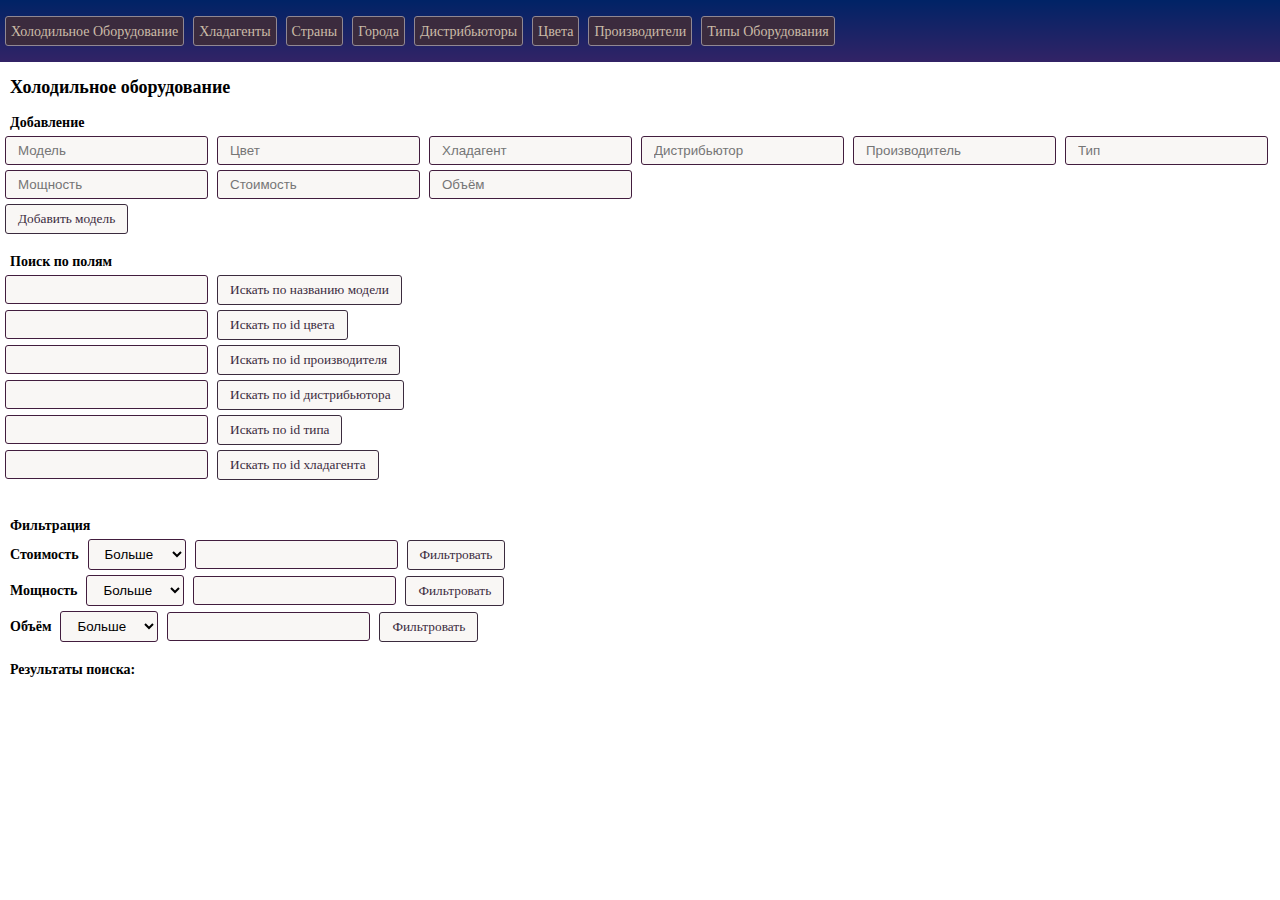
<file: demo/target/classes/static/index.html>
<!DOCTYPE html>
<html lang="ru" xml:lang="ru">
<head>
    <meta charset="UTF-8">
    <link href="StyleSheet.css" rel="stylesheet">
</head>
<body>
<meta charset="UTF-8">
<header>
    <p><a href="index.html">Холодильное оборудование</a></p>
    <p><a href="coolants.html">Хладагенты</a></p>
    <p><a href="countries.html">Страны</a></p>
    <p><a href="cities.html">Города</a></p>
    <p><a href="distr.html">Дистрибьюторы</a></p>
    <p><a href="colors.html">Цвета</a></p>
    <p><a href="mans.html">Производители</a></p>
    <p><a href="types.html">Типы оборудования</a></p>
    <br>
</header>

<h2>Холодильное оборудование</h2>


<b>Добавление</b>
<br>
<form action="#">
    <input id="name" placeholder="Модель">
    <input id="color" placeholder="Цвет">
    <input id="coolant" placeholder="Хладагент">
    <input id="distr" placeholder="Дистрибьютор">
    <input id="man" placeholder="Производитель">
    <input id="type" placeholder="Тип">
    <input id="power" placeholder="Мощность">
    <input id="cost" placeholder="Стоимость">
    <input id="volume" placeholder="Объём">
    <br>
    <button onclick="createRefEquip()">Добавить модель</button>
</form>
<br>
<b>Поиск по полям</b>
<br>

<script>

function searchAllByName() {
        var name = document.getElementById("search_field").value;
        if (name.length == 0) loadRefEquip();
        else {
        var xhttp = new XMLHttpRequest();
        xhttp.onreadystatechange = function () {
            if (this.readyState == 4 && this.status == 200) {
                var RefEquip = JSON.parse(this.responseText);
                var html = '<tr>\n' +
                    '        <th>Id</th>\n' +
                    '        <th>Модель</th>\n' +
                    '        <th>Id Цвета</th>\n' +
                    '        <th>Id Производителя</th>\n' +
                    '        <th>Id Дистрибьютора</th>\n' +
                    '        <th>Id хладагента</th>\n' +
                    '        <th>Id Типа</th>\n' +
                    '        <th>Стоимость</th>\n' +
                    '        <th>Объём</th>\n' +
                    '        <th>Мощность</th>\n' +
                    '        <th>Удаление</th>\n' +
                    '    </tr>';
                for (var i = 0; i < RefEquip.length; i++) {
                        var ref = RefEquip[i];
                        if (ref.name.toLowerCase().includes(name.toLowerCase())) {
                        console.log(ref);
                        html = html + '<tr><td>' + ref.id + '</td>\n' +
                            '        <td>' + ref.name + '</td>\n' +
                        '        <td>' + ref.idcolor + '</td>' +
                        '        <td>' + ref.idrar + '</td>' +
                        '        <td>' + ref.idcond + '</td>' +
                        '        <td>' + ref.cnumber + '</td>' +
                        '        <td>' + ref.idlang + '</td>' +
                        '        <td>' + ref.cost + '</td>' +
                        '        <td>' + ref.amount + '</td>' +
                        '        <td>' + ref.idexp + '</td>' +
                        '        <td>' + ref.idseller + '</td>' +
                        '        <td>' + ref.idillustrator + '</td>' +
                            '        <td><button onclick="deleteref(' + ref.id + ')">Удалить</button></td></tr>';
                    }
                }
                document.getElementById("RefEquipList").innerHTML = html;
            }
        };
        xhttp.open("GET", "http://localhost:5438/refEquip/findAll", true);
        xhttp.send();
        }
    }

function searchAllByIdcolor() {
        var name = document.getElementById("search_idcolor_field").value;
        if (name.length == 0) loadRefEquip();
        else {
        var xhttp = new XMLHttpRequest();
        xhttp.onreadystatechange = function () {
            if (this.readyState == 4 && this.status == 200) {
                var RefEquip = JSON.parse(this.responseText);
               var html = '<tr>\n' +
                    '        <th>Id</th>\n' +
                    '        <th>Модель</th>\n' +
                    '        <th>Id Цвета</th>\n' +
                    '        <th>Id Производителя</th>\n' +
                    '        <th>Id Дистрибьютора</th>\n' +
                    '        <th>Id хладагента</th>\n' +
                    '        <th>Id Типа</th>\n' +
                    '        <th>Стоимость</th>\n' +
                    '        <th>Объём</th>\n' +
                    '        <th>Мощность</th>\n' +
                    '        <th>Удаление</th>\n' +
                    '    </tr>';
                for (var i = 0; i < RefEquip.length; i++) {
                        var ref = RefEquip[i];
                        if (ref.idcolor.toLowerCase().includes(name.toLowerCase())) {
                        console.log(ref);
                        html = html + '<tr><td>' + ref.id + '</td>\n' +
                            '        <td>' + ref.name + '</td>\n' +
                        '        <td>' + ref.idcolor + '</td>' +
                        '        <td>' + ref.idrar + '</td>' +
                        '        <td>' + ref.idcond + '</td>' +
                        '        <td>' + ref.cnumber + '</td>' +
                        '        <td>' + ref.idlang + '</td>' +
                        '        <td>' + ref.cost + '</td>' +
                        '        <td>' + ref.amount + '</td>' +
                        '        <td>' + ref.idexp + '</td>' +
                        '        <td>' + ref.idseller + '</td>' +
                        '        <td>' + ref.idillustrator + '</td>' +
                            '        <td><button onclick="deleteref(' + ref.id + ')">Удалить</button></td></tr>';
                    }
                }
                document.getElementById("RefEquipList").innerHTML = html;
            }
        };
        xhttp.open("GET", "http://localhost:5438/refrigeration_equipment/findAll", true);
        xhttp.send();
        }
    }

function searchAllByIdrar() {
        var name = document.getElementById("search_idrar_field").value;
        if (name.length == 0) loadRefEquip();
        else {
        var xhttp = new XMLHttpRequest();
        xhttp.onreadystatechange = function () {
            if (this.readyState == 4 && this.status == 200) {
                var RefEquip = JSON.parse(this.responseText);
               var html = '<tr>\n' +
                    '        <th>Id</th>\n' +
                    '        <th>Модель</th>\n' +
                    '        <th>Id Цвета</th>\n' +
                    '        <th>Id Производителя</th>\n' +
                    '        <th>Id Дистрибьютора</th>\n' +
                    '        <th>Id хладагента</th>\n' +
                    '        <th>Id Типа</th>\n' +
                    '        <th>Стоимость</th>\n' +
                    '        <th>Объём</th>\n' +
                    '        <th>Мощность</th>\n' +
                    '        <th>Удаление</th>\n' +
                    '    </tr>';
                for (var i = 0; i < RefEquip.length; i++) {
                        var ref = RefEquip[i];
                        if (ref.idrar.toLowerCase().includes(name.toLowerCase())) {
                        console.log(ref);
                        html = html + '<tr><td>' + ref.id + '</td>\n' +
                            '        <td>' + ref.name + '</td>\n' +
                        '        <td>' + ref.idcolor + '</td>' +
                        '        <td>' + ref.idrar + '</td>' +
                        '        <td>' + ref.idcond + '</td>' +
                        '        <td>' + ref.cnumber + '</td>' +
                        '        <td>' + ref.idlang + '</td>' +
                        '        <td>' + ref.cost + '</td>' +
                        '        <td>' + ref.amount + '</td>' +
                        '        <td>' + ref.idexp + '</td>' +
                        '        <td>' + ref.idseller + '</td>' +
                        '        <td>' + ref.idillustrator + '</td>' +
                            '        <td><button onclick="deleteref(' + ref.id + ')">Удалить</button></td></tr>';
                    }
                }
                document.getElementById("RefEquipList").innerHTML = html;
            }
        };
        xhttp.open("GET", "http://localhost:5438/refrigeration_equipment/findAll", true);
        xhttp.send();
        }
    }

function searchAllByIdexp() {
        var name = document.getElementById("search_idexp_field").value;
        if (name.length == 0) loadRefEquip();
        else {
        var xhttp = new XMLHttpRequest();
        xhttp.onreadystatechange = function () {
            if (this.readyState == 4 && this.status == 200) {
                var RefEquip = JSON.parse(this.responseText);
                var html = '<tr>\n' +
                    '        <th>Id</th>\n' +
                    '        <th>Модель</th>\n' +
                    '        <th>Id Цвета</th>\n' +
                    '        <th>Id Производителя</th>\n' +
                    '        <th>Id Дистрибьютора</th>\n' +
                    '        <th>Id хладагента</th>\n' +
                    '        <th>Id Типа</th>\n' +
                    '        <th>Стоимость</th>\n' +
                    '        <th>Объём</th>\n' +
                    '        <th>Мощность</th>\n' +
                    '        <th>Удаление</th>\n' +
                    '    </tr>';
                for (var i = 0; i < RefEquip.length; i++) {
                        var ref = RefEquip[i];
                        if (ref.idexp==name) {
                        console.log(ref);
                        html = html + '<tr><td>' + ref.id + '</td>\n' +
                            '        <td>' + ref.name + '</td>\n' +
                        '        <td>' + ref.idcolor + '</td>' +
                        '        <td>' + ref.idrar + '</td>' +
                        '        <td>' + ref.idcond + '</td>' +
                        '        <td>' + ref.cnumber + '</td>' +
                        '        <td>' + ref.idlang + '</td>' +
                        '        <td>' + ref.cost + '</td>' +
                        '        <td>' + ref.amount + '</td>' +
                        '        <td>' + ref.idexp + '</td>' +
                        '        <td>' + ref.idseller + '</td>' +
                        '        <td>' + ref.idillustrator + '</td>' +
                            '        <td><button onclick="deleteref(' + ref.id + ')">Удалить</button></td></tr>';
                    }
                }
                document.getElementById("RefEquipList").innerHTML = html;
            }
        };
        xhttp.open("GET", "http://localhost:5438/refrigeration_equipment/findAll", true);
        xhttp.send();
        }
    }

function searchAllByIdcond() {
        var name = document.getElementById("search_idcond_field").value;
        if (name.length == 0) loadRefEquip();
        else {
        var xhttp = new XMLHttpRequest();
        xhttp.onreadystatechange = function () {
            if (this.readyState == 4 && this.status == 200) {
                var RefEquip = JSON.parse(this.responseText);
               var html = '<tr>\n' +
                    '        <th>Id</th>\n' +
                    '        <th>Модель</th>\n' +
                    '        <th>Id Цвета</th>\n' +
                    '        <th>Id Производителя</th>\n' +
                    '        <th>Id Дистрибьютора</th>\n' +
                    '        <th>Id хладагента</th>\n' +
                    '        <th>Id Типа</th>\n' +
                    '        <th>Стоимость</th>\n' +
                    '        <th>Объём</th>\n' +
                    '        <th>Мощность</th>\n' +
                    '        <th>Удаление</th>\n' +
                    '    </tr>';
                for (var i = 0; i < RefEquip.length; i++) {
                        var ref = RefEquip[i];
                        if (ref.idcond.toLowerCase().includes(name.toLowerCase())) {
                        console.log(ref);
                        html = html + '<tr><td>' + ref.id + '</td>\n' +
                            '        <td>' + ref.name + '</td>\n' +
                        '        <td>' + ref.idcolor + '</td>' +
                        '        <td>' + ref.idrar + '</td>' +
                        '        <td>' + ref.idcond + '</td>' +
                        '        <td>' + ref.cnumber + '</td>' +
                        '        <td>' + ref.idlang + '</td>' +
                        '        <td>' + ref.cost + '</td>' +
                        '        <td>' + ref.amount + '</td>' +
                        '        <td>' + ref.idexp + '</td>' +
                        '        <td>' + ref.idseller + '</td>' +
                        '        <td>' + ref.idillustrator + '</td>' +
                            '        <td><button onclick="deleteref(' + ref.id + ')">Удалить</button></td></tr>';
                    }
                }
                document.getElementById("RefEquipList").innerHTML = html;
            }
        };
        xhttp.open("GET", "http://localhost:5438/refrigeration_equipment/findAll", true);
        xhttp.send();
        }
    }

function searchAllByIdillustrator() {
        var name = document.getElementById("search_idillustrator_field").value;
        if (name.length == 0) loadRefEquip();
        else {
        var xhttp = new XMLHttpRequest();
        xhttp.onreadystatechange = function () {
            if (this.readyState == 4 && this.status == 200) {
                var RefEquip = JSON.parse(this.responseText);
                var html = '<tr>\n' +
                    '        <th>Id</th>\n' +
                    '        <th>Модель</th>\n' +
                    '        <th>Id Цвета</th>\n' +
                    '        <th>Id Производителя</th>\n' +
                    '        <th>Id Дистрибьютора</th>\n' +
                    '        <th>Id хладагента</th>\n' +
                    '        <th>Id Типа</th>\n' +
                    '        <th>Стоимость</th>\n' +
                    '        <th>Объём</th>\n' +
                    '        <th>Мощность</th>\n' +
                    '        <th>Удаление</th>\n' +
                    '    </tr>';
                for (var i = 0; i < RefEquip.length; i++) {
                        var ref = RefEquip[i];
                        if (ref.idillustrator==name) {
                        console.log(ref);
                        html = html + '<tr><td>' + ref.id + '</td>\n' +
                            '        <td>' + ref.name + '</td>\n' +
                        '        <td>' + ref.idcolor + '</td>' +
                        '        <td>' + ref.idrar + '</td>' +
                        '        <td>' + ref.idcond + '</td>' +
                        '        <td>' + ref.cnumber + '</td>' +
                        '        <td>' + ref.idlang + '</td>' +
                        '        <td>' + ref.cost + '</td>' +
                        '        <td>' + ref.amount + '</td>' +
                        '        <td>' + ref.idexp + '</td>' +
                        '        <td>' + ref.idseller + '</td>' +
                        '        <td>' + ref.idillustrator + '</td>' +
                            '        <td><button onclick="deleteref(' + ref.id + ')">Удалить</button></td></tr>';
                    }
                }
                document.getElementById("RefEquipList").innerHTML = html;
            }
        };
        xhttp.open("GET", "http://localhost:5438/refrigeration_equipment/findAll", true);
        xhttp.send();
        }
    }

function searchAllByIdlang() {
        var name = document.getElementById("search_idlang_field").value;
        if (name.length == 0) loadRefEquip();
        else {
        var xhttp = new XMLHttpRequest();
        xhttp.onreadystatechange = function () {
            if (this.readyState == 4 && this.status == 200) {
                var RefEquip = JSON.parse(this.responseText);
               var html = '<tr>\n' +
                    '        <th>Id</th>\n' +
                    '        <th>Модель</th>\n' +
                    '        <th>Id Цвета</th>\n' +
                    '        <th>Id Производителя</th>\n' +
                    '        <th>Id Дистрибьютора</th>\n' +
                    '        <th>Id хладагента</th>\n' +
                    '        <th>Id Типа</th>\n' +
                    '        <th>Стоимость</th>\n' +
                    '        <th>Объём</th>\n' +
                    '        <th>Мощность</th>\n' +
                    '        <th>Удаление</th>\n' +
                    '    </tr>';
                for (var i = 0; i < RefEquip.length; i++) {
                        var ref = RefEquip[i];
                        if (ref.idlang==name) {
                        console.log(ref);
                        html = html + '<tr><td>' + ref.id + '</td>\n' +
                            '        <td>' + ref.name + '</td>\n' +
                        '        <td>' + ref.idcolor + '</td>' +
                        '        <td>' + ref.idrar + '</td>' +
                        '        <td>' + ref.idcond + '</td>' +
                        '        <td>' + ref.cnumber + '</td>' +
                        '        <td>' + ref.idlang + '</td>' +
                        '        <td>' + ref.cost + '</td>' +
                        '        <td>' + ref.amount + '</td>' +
                        '        <td>' + ref.idexp + '</td>' +
                        '        <td>' + ref.idseller + '</td>' +
                        '        <td>' + ref.idillustrator + '</td>' +
                            '        <td><button onclick="deleteref(' + ref.id + ')">Удалить</button></td></tr>';
                    }
                }
                document.getElementById("RefEquipList").innerHTML = html;
            }
        };
        xhttp.open("GET", "http://localhost:5438/refrigeration_equipment/findAll", true);
        xhttp.send();
        }
    }

    function searchAllByIdseller() {
        var name = document.getElementById("search_idseller_field").value;
        if (name.length == 0) loadRefEquip();
        else {
        var xhttp = new XMLHttpRequest();
        xhttp.onreadystatechange = function () {
            if (this.readyState == 4 && this.status == 200) {
                var RefEquip = JSON.parse(this.responseText);
               var html = '<tr>\n' +
                    '        <th>Id</th>\n' +
                    '        <th>Модель</th>\n' +
                    '        <th>Id Цвета</th>\n' +
                    '        <th>Id Производителя</th>\n' +
                    '        <th>Id Дистрибьютора</th>\n' +
                    '        <th>Id хладагента</th>\n' +
                    '        <th>Id Типа</th>\n' +
                    '        <th>Стоимость</th>\n' +
                    '        <th>Объём</th>\n' +
                    '        <th>Мощность</th>\n' +
                    '        <th>Удаление</th>\n' +
                    '    </tr>';
                for (var i = 0; i < RefEquip.length; i++) {
                        var ref = RefEquip[i];
                        if (ref.idseller==name) {
                        console.log(ref);
                        html = html + '<tr><td>' + ref.id + '</td>\n' +
                            '        <td>' + ref.name + '</td>\n' +
                        '        <td>' + ref.idcolor + '</td>' +
                        '        <td>' + ref.idrar + '</td>' +
                        '        <td>' + ref.idcond + '</td>' +
                        '        <td>' + ref.cnumber + '</td>' +
                        '        <td>' + ref.idlang + '</td>' +
                        '        <td>' + ref.cost + '</td>' +
                        '        <td>' + ref.amount + '</td>' +
                        '        <td>' + ref.idexp + '</td>' +
                        '        <td>' + ref.idseller + '</td>' +
                        '        <td>' + ref.idillustrator + '</td>' +
                            '        <td><button onclick="deleteref(' + ref.id + ')">Удалить</button></td></tr>';
                    }
                }
                document.getElementById("RefEquipList").innerHTML = html;
            }
        };
        xhttp.open("GET", "http://localhost:5438/refrigeration_equipment/findAll", true);
        xhttp.send();
        }
    }

function searchAllByCnumber() {
        var name = document.getElementById("search_cnumber_field").value;
        if (name.length == 0) loadRefEquip();
        else {
        var xhttp = new XMLHttpRequest();
        xhttp.onreadystatechange = function () {
            if (this.readyState == 4 && this.status == 200) {
                var RefEquip = JSON.parse(this.responseText);
                var html = '<tr>\n' +
                    '        <th>Id</th>\n' +
                    '        <th>Модель</th>\n' +
                    '        <th>Id Цвета</th>\n' +
                    '        <th>Id Производителя</th>\n' +
                    '        <th>Id Дистрибьютора</th>\n' +
                    '        <th>Id хладагента</th>\n' +
                    '        <th>Id Типа</th>\n' +
                    '        <th>Стоимость</th>\n' +
                    '        <th>Объём</th>\n' +
                    '        <th>Мощность</th>\n' +
                    '        <th>Удаление</th>\n' +
                    '    </tr>';
                for (var i = 0; i < RefEquip.length; i++) {
                        var ref = RefEquip[i];
                        if (ref.cnumber==name) {
                        console.log(ref);
                        html = html + '<tr><td>' + ref.id + '</td>\n' +
                            '        <td>' + ref.name + '</td>\n' +
                        '        <td>' + ref.idcolor + '</td>' +
                        '        <td>' + ref.idrar + '</td>' +
                        '        <td>' + ref.idcond + '</td>' +
                        '        <td>' + ref.cnumber + '</td>' +
                        '        <td>' + ref.idlang + '</td>' +
                        '        <td>' + ref.cost + '</td>' +
                        '        <td>' + ref.amount + '</td>' +
                        '        <td>' + ref.idexp + '</td>' +
                        '        <td>' + ref.idseller + '</td>' +
                        '        <td>' + ref.idillustrator + '</td>' +
                            '        <td><button onclick="deleteref(' + ref.id + ')">Удалить</button></td></tr>';
                    }
                }
                document.getElementById("RefEquipList").innerHTML = html;
            }
        };
        xhttp.open("GET", "http://localhost:5438/refrigeration_equipment/findAll", true);
        xhttp.send();
        }
    }

    function searchAllByCost() {
        var param = document.getElementById("filter_cost_field").value;
        if (param.length == 0) loadRefEquip();
        else {
        var operation = document.getElementById("filter_options").value;
        var xhttp = new XMLHttpRequest();
        xhttp.onreadystatechange = function () {
            if (this.readyState == 4 && this.status == 200) {
                var RefEquip = JSON.parse(this.responseText);
                var html = '<tr>\n' +
                    '        <th>Id</th>\n' +
                    '        <th>Модель</th>\n' +
                    '        <th>Id Цвета</th>\n' +
                    '        <th>Id Производителя</th>\n' +
                    '        <th>Id Дистрибьютора</th>\n' +
                    '        <th>Id хладагента</th>\n' +
                    '        <th>Id Типа</th>\n' +
                    '        <th>Стоимость</th>\n' +
                    '        <th>Объём</th>\n' +
                    '        <th>Мощность</th>\n' +
                    '        <th>Удаление</th>\n' +
                    '    </tr>';
                for (var i = 0; i < RefEquip.length; i++) {
                        var ref = RefEquip[i];
                        if (operation == "Больше") {
                        if (ref.cost > param) {
                        console.log(ref);
                        html = html + '<tr><td>' + ref.id + '</td>\n' +
                            '        <td>' + ref.name + '</td>\n' +
                        '        <td>' + ref.idcolor + '</td>' +
                        '        <td>' + ref.idrar + '</td>' +
                        '        <td>' + ref.idcond + '</td>' +
                        '        <td>' + ref.cnumber + '</td>' +
                        '        <td>' + ref.idlang + '</td>' +
                        '        <td>' + ref.cost + '</td>' +
                        '        <td>' + ref.amount + '</td>' +
                        '        <td>' + ref.idexp + '</td>' +
                        '        <td>' + ref.idseller + '</td>' +
                        '        <td>' + ref.idillustrator + '</td>' +
                            '        <td><button onclick="deleteref(' + ref.id + ')">Удалить</button></td></tr>';
                    }
                    }
                    if (operation == "Меньше") {
                        if (ref.cost < param) {
                        console.log(ref);
                        html = html + '<tr><td>' + ref.id + '</td>\n' +
                            '        <td>' + ref.name + '</td>\n' +
                        '        <td>' + ref.idcolor + '</td>' +
                        '        <td>' + ref.idrar + '</td>' +
                        '        <td>' + ref.idcond + '</td>' +
                        '        <td>' + ref.cnumber + '</td>' +
                        '        <td>' + ref.idlang + '</td>' +
                        '        <td>' + ref.cost + '</td>' +
                        '        <td>' + ref.amount + '</td>' +
                        '        <td>' + ref.idexp + '</td>' +
                        '        <td>' + ref.idseller + '</td>' +
                        '        <td>' + ref.idillustrator + '</td>' +
                            '        <td><button onclick="deleteref(' + ref.id + ')">Удалить</button></td></tr>';
                    }
                    }
                    if (operation == "Равно") {
                        if (ref.cost == param) {
                        console.log(ref);
                        html = html + '<tr><td>' + ref.id + '</td>\n' +
                            '        <td>' + ref.name + '</td>\n' +
                        '        <td>' + ref.idcolor + '</td>' +
                        '        <td>' + ref.idrar + '</td>' +
                        '        <td>' + ref.idcond + '</td>' +
                        '        <td>' + ref.cnumber + '</td>' +
                        '        <td>' + ref.idlang + '</td>' +
                        '        <td>' + ref.cost + '</td>' +
                        '        <td>' + ref.amount + '</td>' +
                        '        <td>' + ref.idexp + '</td>' +
                        '        <td>' + ref.idseller + '</td>' +
                        '        <td>' + ref.idillustrator + '</td>' +
                            '        <td><button onclick="deleteref(' + ref.id + ')">Удалить</button></td></tr>';
                    }
                    }
                }
                document.getElementById("RefEquipList").innerHTML = html;
            }
        };
        xhttp.open("GET", "http://localhost:5438/refrigeration_equipment/findAll", true);
        xhttp.send();
        }
    }

    function searchAllByAmount() {
        var param = document.getElementById("filter_am_field").value;
        if (param.length == 0) loadRefEquip();
        else {
        var operation = document.getElementById("filter_am_options").value;
        var xhttp = new XMLHttpRequest();
        xhttp.onreadystatechange = function () {
            if (this.readyState == 4 && this.status == 200) {
                var RefEquip = JSON.parse(this.responseText);
               var html = '<tr>\n' +
                    '        <th>Id</th>\n' +
                    '        <th>Модель</th>\n' +
                    '        <th>Id Цвета</th>\n' +
                    '        <th>Id Производителя</th>\n' +
                    '        <th>Id Дистрибьютора</th>\n' +
                    '        <th>Id хладагента</th>\n' +
                    '        <th>Id Типа</th>\n' +
                    '        <th>Стоимость</th>\n' +
                    '        <th>Объём</th>\n' +
                    '        <th>Мощность</th>\n' +
                    '        <th>Удаление</th>\n' +
                    '    </tr>';
                for (var i = 0; i < RefEquip.length; i++) {
                        var ref = RefEquip[i];
                        if (operation == "Больше") {
                        if (ref.amount > param) {
                        console.log(ref);
                        html = html + '<tr><td>' + ref.id + '</td>\n' +
                            '        <td>' + ref.name + '</td>\n' +
                        '        <td>' + ref.idcolor + '</td>' +
                        '        <td>' + ref.idrar + '</td>' +
                        '        <td>' + ref.idcond + '</td>' +
                        '        <td>' + ref.cnumber + '</td>' +
                        '        <td>' + ref.idlang + '</td>' +
                        '        <td>' + ref.cost + '</td>' +
                        '        <td>' + ref.amount + '</td>' +
                        '        <td>' + ref.idexp + '</td>' +
                        '        <td>' + ref.idseller + '</td>' +
                        '        <td>' + ref.idillustrator + '</td>' +
                            '        <td><button onclick="deleteref(' + ref.id + ')">Удалить</button></td></tr>';
                    }
                    }
                    if (operation == "Меньше") {
                        if (ref.amount < param) {
                        console.log(ref);
                        html = html + '<tr><td>' + ref.id + '</td>\n' +
                            '        <td>' + ref.name + '</td>\n' +
                        '        <td>' + ref.idcolor + '</td>' +
                        '        <td>' + ref.idrar + '</td>' +
                        '        <td>' + ref.idcond + '</td>' +
                        '        <td>' + ref.cnumber + '</td>' +
                        '        <td>' + ref.idlang + '</td>' +
                        '        <td>' + ref.cost + '</td>' +
                        '        <td>' + ref.amount + '</td>' +
                        '        <td>' + ref.idexp + '</td>' +
                        '        <td>' + ref.idseller + '</td>' +
                        '        <td>' + ref.idillustrator + '</td>' +
                            '        <td><button onclick="deleteref(' + ref.id + ')">Удалить</button></td></tr>';
                    }
                    }
                    if (operation == "Равно") {
                        if (ref.amount == param) {
                        console.log(ref);
                        html = html + '<tr><td>' + ref.id + '</td>\n' +
                            '        <td>' + ref.name + '</td>\n' +
                        '        <td>' + ref.idcolor + '</td>' +
                        '        <td>' + ref.idrar + '</td>' +
                        '        <td>' + ref.idcond + '</td>' +
                        '        <td>' + ref.cnumber + '</td>' +
                        '        <td>' + ref.idlang + '</td>' +
                        '        <td>' + ref.cost + '</td>' +
                        '        <td>' + ref.amount + '</td>' +
                        '        <td>' + ref.idexp + '</td>' +
                        '        <td>' + ref.idseller + '</td>' +
                        '        <td>' + ref.idillustrator + '</td>' +
                            '        <td><button onclick="deleteref(' + ref.id + ')">Удалить</button></td></tr>';
                    }
                    }
                }
                document.getElementById("RefEquipList").innerHTML = html;
            }
        };
        xhttp.open("GET", "http://localhost:5438/refrigeration_equipment/findAll", true);
        xhttp.send();
        }
    }

    function deleteref(refId) {
        var xhttp = new XMLHttpRequest();
        xhttp.open("DELETE", "http://localhost:5438/refrigeration_equipment/delete/" + refId, true);
        xhttp.send();
    }

    function createref() {
        var refName = document.getElementById("ref_name").value;
        var refIdcolor = document.getElementById("ref_idcolor").value;
        var refIdrar = document.getElementById("ref_idrar").value;
        var refIdcond = document.getElementById("ref_idcond").value;
        var refCnumber = document.getElementById("ref_cnumber").value;
        var refIdlang = document.getElementById("ref_idlang").value;
	    var refCost = document.getElementById("ref_cost").value;
        var refAmount = document.getElementById("ref_amount").value;
        var refIdexp = document.getElementById("ref_idexp").value;
        var refIdseller = document.getElementById("ref_idseller").value;
        var refIdillustrator = document.getElementById("ref_idillustrator").value;
        var xmlhttp = new XMLHttpRequest();   // new HttpRequest instance
        xmlhttp.open("POST", "http://localhost:8091/RefEquip/save");
        xmlhttp.setRequestHeader("Content-Type", "application/json");
        xmlhttp.send(JSON.stringify({name: refName, idcolor: refIdcolor, idrar: refIdrar, idcond: refIdcond, cnumber: refCnumber, idlang: refIdlang, cost: refCost, amount: refAmount, idexp: refIdexp, idseller: refIdseller, idillustrator: refIdillustrator}));

        loadRefEquip();
    }

    function loadRefEquip() {
        var xhttp = new XMLHttpRequest();
        xhttp.onreadystatechange = function () {
            if (this.readyState == 4 && this.status == 200) {
                var refEquip = JSON.parse(this.responseText);
                var html = '<tr>\n' +
                    '        <th>Id</th>\n' +
                    '        <th>Модель</th>\n' +
                    '        <th>Id Цвета</th>\n' +
                    '        <th>Id Производителя</th>\n' +
                    '        <th>Id Дистрибьютора</th>\n' +
                    '        <th>Id хладагента</th>\n' +
                    '        <th>Id Типа</th>\n' +
                    '        <th>Стоимость</th>\n' +
                    '        <th>Объём</th>\n' +
                    '        <th>Мощность</th>\n' +
                    '        <th>Удаление</th>\n' +
                    '    </tr>';
                for (var i = 0; i < refEquip.length; i++) {
                    var fridge = refEquip[i];
                    console.log(fridge);
                    html = html + '<tr><td>' + fridge.id + '</td>\n' +
                        '        <td>' + fridge.name + '</td>\n' +
                        '        <td>' + fridge.color + '</td>' +
                        '        <td>' + fridge.manufacturer + '</td>' +
                        '        <td>' + fridge.distributer + '</td>' +
                        '        <td>' + fridge.coolant + '</td>' +
                        '        <td>' + fridge.type + '</td>' +
                        '        <td>' + fridge.cost + '</td>' +
                        '        <td>' + fridge.volume + '</td>' +
                        '        <td>' + fridge.power + '</td>' +
                        '        <td><button onclick="deleteref(' + ref.id + ')">Удалить</button></td></tr>';

                }
                document.getElementById("refEquipList").innerHTML = html;
            }
        };
        xhttp.open("GET", "http://localhost:5438/refrigeration_equipment/findAll", true);
        xhttp.send();
    }

    loadRefEquip();
</script>
<input id="search_field">
<button onclick="searchAllByName()">Искать по названию модели</button>
<br>
<input id="search_idcolor_field">
<button onclick="searchAllByIdcolor()">Искать по id цвета</button>
<br>
<input id="search_idrar_field">
<button onclick="searchAllByIdrar()">Искать по id производителя</button>
<br>
<input id="search_idexp_field" type = "number">
<button onclick="searchAllByIdexp()">Искать по id дистрибьютора</button>
<br>
<input id="search_idcond_field">
<button onclick="searchAllByIdcond()">Искать по id типа</button>
<br>
<input id="search_idillustrator_field" type="number">
<button onclick="searchAllByIdillustrator()">Искать по id хладагента</button>
<br>

<br>
<br>
<b>Фильтрация</b>
<br>
<b>Стоимость</b>
<select id="filter_options">
    <option>Больше</option>
    <option>Меньше</option>
    <option>Равно</option>
</select>
<input id="filter_cost_field">
<button onclick="searchAllByCost()">Фильтровать</button>
<br>
<b>Мощность</b>
<select id="filter_am_options">
    <option>Больше</option>
    <option>Меньше</option>
    <option>Равно</option>
</select>
<input id="filter_am_field" type="number">
<button onclick="searchAllByAmount()">Фильтровать</button>
<br>
<b>Объём</b>
<select id="filter_v_options">
    <option>Больше</option>
    <option>Меньше</option>
    <option>Равно</option>
</select>
<input id="filter_v_field" type="number">
<button onclick="searchAllByAmount()">Фильтровать</button>
<br>
<br>
<b>Результаты поиска:</b>
<br>
<table id="RefEquipList">

</table>
</body>
</html>
</file>
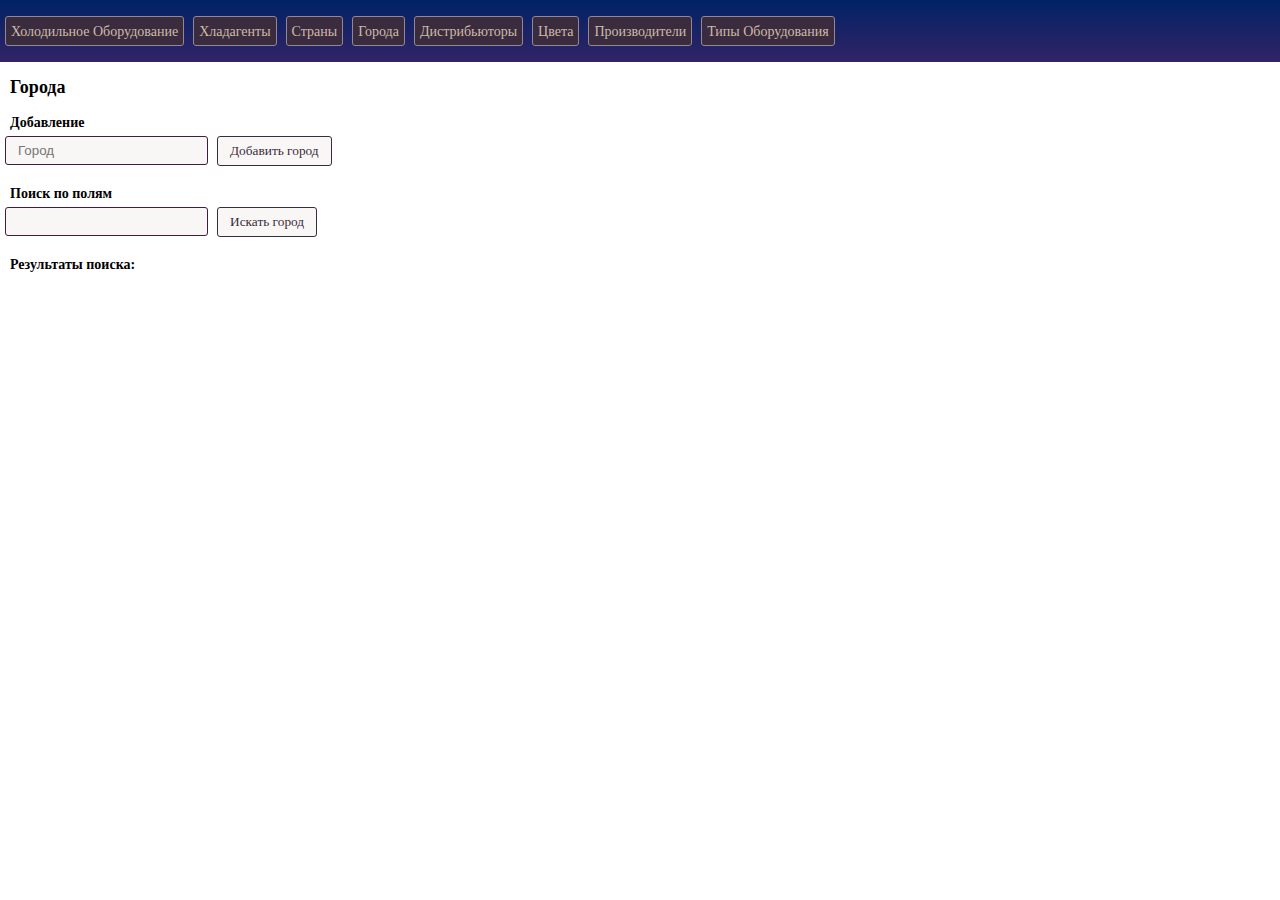
<file: demo/target/classes/static/cities.html>
<!DOCTYPE html>
<html lang="ru" xml:lang="ru">
<head>
    <meta charset="UTF-8">
    <link href="StyleSheet.css" rel="stylesheet">
</head>
<body>
<meta charset="UTF-8">
<header>
    <p><a href="index.html">Холодильное оборудование</a></p>
    <p><a href="coolants.html">Хладагенты</a></p>
    <p><a href="countries.html">Страны</a></p>
    <p><a href="cities.html">Города</a></p>
    <p><a href="distr.html">Дистрибьюторы</a></p>
    <p><a href="colors.html">Цвета</a></p>
    <p><a href="mans.html">Производители</a></p>
    <p><a href="types.html">Типы оборудования</a></p>
    <br>
</header>
<h2>Города</h2>
<b>Добавление</b>
<br>


<form action="#">
    <input id="name" placeholder="Город">
    <button onclick="createCity()">Добавить город</button>
</form>

<br>
<b>Поиск по полям</b>
<br>
<input id="search_field">
<script>

function searchAllByName() {
        var name = document.getElementById("search_field").value;
        if (name.length == 0) loadCities();
        else {
        var xhttp = new XMLHttpRequest();
        xhttp.onreadystatechange = function () {
            if (this.readyState == 4 && this.status == 200) {
                var cities = JSON.parse(this.responseText);
                var html = '<tr>\n' +
                    '        <th>Id</th>\n' +
                    '        <th>Город</th>\n' +
                    '        <th>Удаление</th>\n' +
                    '    </tr>';
                for (var i = 0; i < cities.length; i++) {
                        var city = cities[i];
                        if (city.name.toLowerCase().includes(name.toLowerCase())) {
                        console.log(city);
                        html = html + '<tr><td>' + city.id + '</td>\n' +
                            '        <td>' + city.city + '</td>\n' +
                            '        <td><button onclick="deleteCity(' + city.id + ')">Удалить</button></td></tr>';
                    }
                }
                document.getElementById("citiesList").innerHTML = html;
            }
        };
        xhttp.open("GET", "http://localhost:5438/сities/findAll", true);
        xhttp.send();
        }
    }

    function deleteCity(cityId) {
        var xhttp = new XMLHttpRequest();
        xhttp.open("DELETE", "http://localhost:5438/cities/delete/" + cityId, true);
        xhttp.send();
    }

    function createCity() {
        var cityName = document.getElementById("name").value;

        var xmlhttp = new XMLHttpRequest();   // new HttpRequest instance
        xmlhttp.open("POST", "http://localhost:5438/cities/save");
        xmlhttp.setRequestHeader("Content-Type", "application/json");
        xmlhttp.send(JSON.stringify({city: cityName}));

        loadCities();
    }

    function loadCities() {
        var xhttp = new XMLHttpRequest();
        xhttp.onreadystatechange = function () {
            if (this.readyState == 4 && this.status == 200) {
                var cities = JSON.parse(this.responseText);
                var html = '<tr>\n' +
                    '        <th>Id</th>\n' +
                    '        <th>Город</th>\n' +
                    '        <th>Удаление</th>\n' +
                    '    </tr>';
                for (var i = 0; i < cities.length; i++) {
                    var city = cities[i];
                    console.log(city);
                    html = html + '<tr><td>' + city.id + '</td>\n' +
                        '        <td>' + city.city + '</td>\n' +
                        '        <td><button onclick="deleteCity(' + city.id + ')">Удалить</button></td></tr>';

                }
                document.getElementById("citiesList").innerHTML = html;
            }
        };
        xhttp.open("GET", "http://localhost:5438/cities/findAll", true);
        xhttp.send();
    }

    loadCities();
</script>

<button onclick="searchAllByName()">Искать город</button>
<br>
<br>
<b>Результаты поиска:</b>
<br>
<table id="citiesList">

</table>
</body>
</html>
</file>
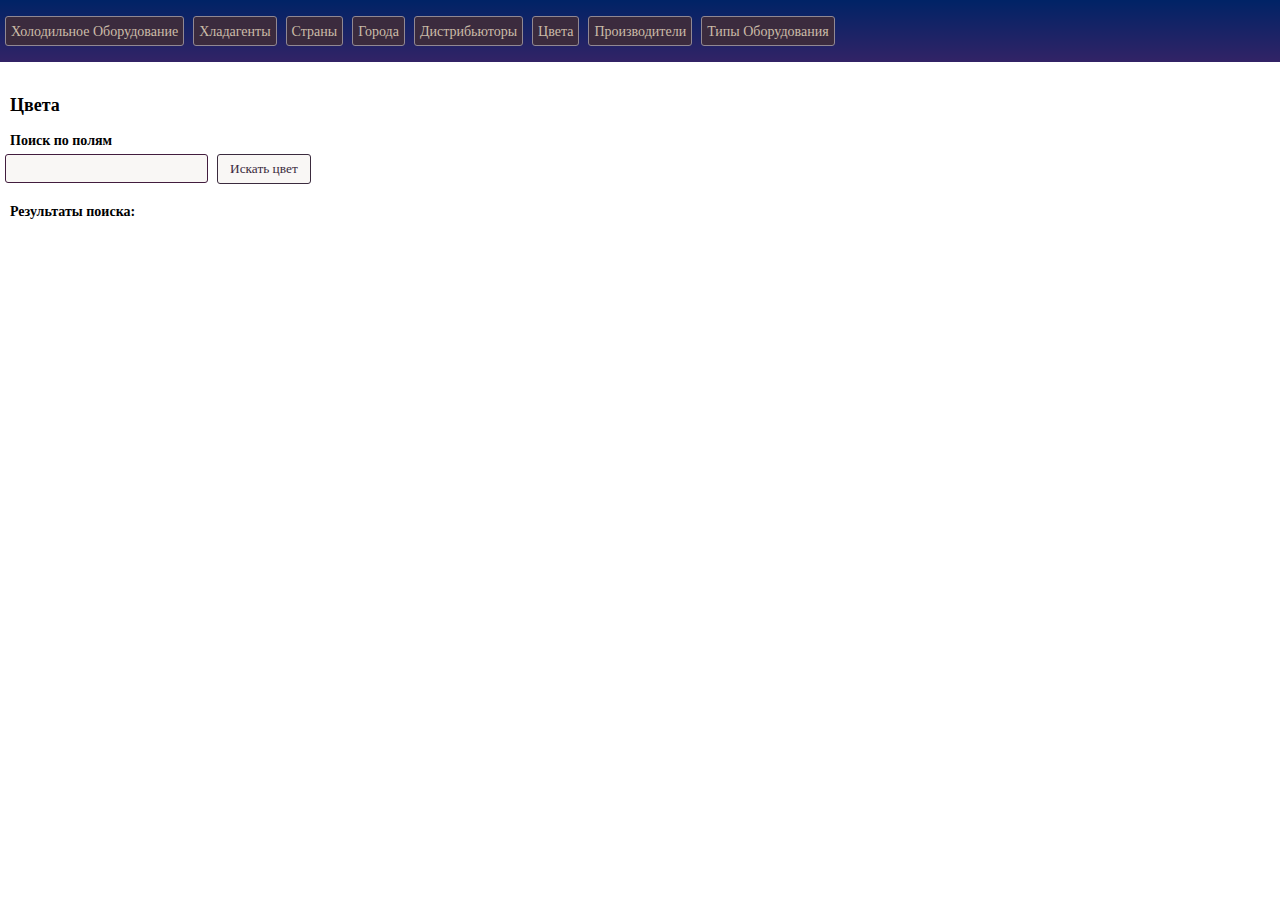
<file: demo/target/classes/static/colors.html>
<!DOCTYPE html>
<html lang="ru" xml:lang="ru">
<head>
    <meta charset="UTF-8">
    <link href="StyleSheet.css" rel="stylesheet">
</head>
<body>
<meta charset="UTF-8">
<header>
    <p><a href="index.html">Холодильное оборудование</a></p>
    <p><a href="coolants.html">Хладагенты</a></p>
    <p><a href="countries.html">Страны</a></p>
    <p><a href="cities.html">Города</a></p>
    <p><a href="distr.html">Дистрибьюторы</a></p>
    <p><a href="colors.html">Цвета</a></p>
    <p><a href="mans.html">Производители</a></p>
    <p><a href="types.html">Типы оборудования</a></p>
    <br>
</header>

<br>
<h2>Цвета</h2>

<b>Поиск по полям</b>
<br>
<input id="search_field">
<script>

function searchAllByName() {
        var name = document.getElementById("search_field").value;
        if (name.length == 0) loadColors();
        else {
        var xhttp = new XMLHttpRequest();
        xhttp.onreadystatechange = function () {
            if (this.readyState == 4 && this.status == 200) {
                var colors = JSON.parse(this.responseText);
                var html = '<tr>\n' +
                    '        <th>Id</th>\n' +
                    '        <th>Цвет</th>\n' +
                    '    </tr>';
                for (var i = 0; i < colors.length; i++) {
                        var color = colors[i];
                        if (color.name.toLowerCase().includes(name.toLowerCase())) {
                        console.log(color);
                        html = html + '<tr><td>' + color.id + '</td>\n' +
                            '        <td>' + color.color + '</td></tr>';
                    }
                }
                document.getElementById("colorsList").innerHTML = html;
            }
        };
        xhttp.open("GET", "http://localhost:5438/colors/findAll", true);
        xhttp.send();
        }
    }

    function loadColors() {
        var xhttp = new XMLHttpRequest();
        xhttp.onreadystatechange = function () {
            if (this.readyState == 4 && this.status == 200) {
                var colors = JSON.parse(this.responseText);
                var html = '<tr>\n' +
                    '        <th>Id</th>\n' +
                    '        <th>Цвет</th>\n' +
                    '    </tr>';
                for (var i = 0; i < colors.length; i++) {
                    var color = colors[i];
                    console.log(color);
                    html = html + '<tr><td>' + color.id + '</td>\n' +
                        '        <td>' + color.name + '</td></tr>';

                }
                document.getElementById("colorsList").innerHTML = html;
            }
        };
        xhttp.open("GET", "http://localhost:5438/colors/findAll", true);
        xhttp.send();
    }

    loadColors();
</script>
<button onclick="searchAllByName()">Искать цвет</button>
<br>
<br>
<b>Результаты поиска:</b>
<br>
<table id="colorsList">

</table>
</body>
</html>
</file>
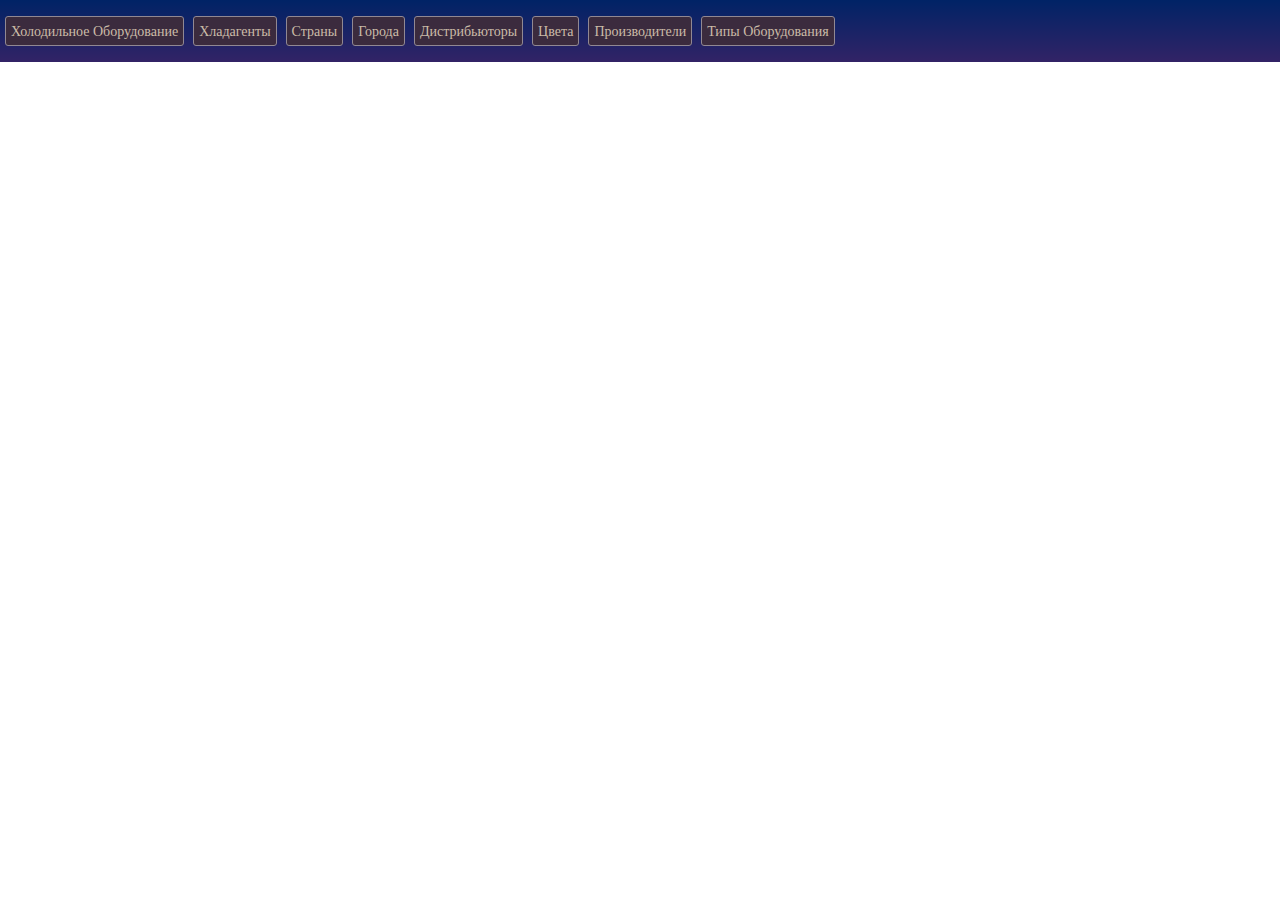
<file: demo/target/classes/static/coolants.html>
<!DOCTYPE html>
<html lang="ru" xml:lang="ru">
<head>
    <meta charset="UTF-8">
    <link href="StyleSheet.css" rel="stylesheet">
</head>
<body>
<meta charset="UTF-8">
<header>
    <p><a href="index.html">Холодильное оборудование</a></p>
    <p><a href="coolants.html">Хладагенты</a></p>
    <p><a href="countries.html">Страны</a></p>
    <p><a href="cities.html">Города</a></p>
    <p><a href="distr.html">Дистрибьюторы</a></p>
    <p><a href="colors.html">Цвета</a></p>
    <p><a href="mans.html">Производители</a></p>
    <p><a href="types.html">Типы оборудования</a></p>
    <br>
</header>

</body>
</html>
</file>
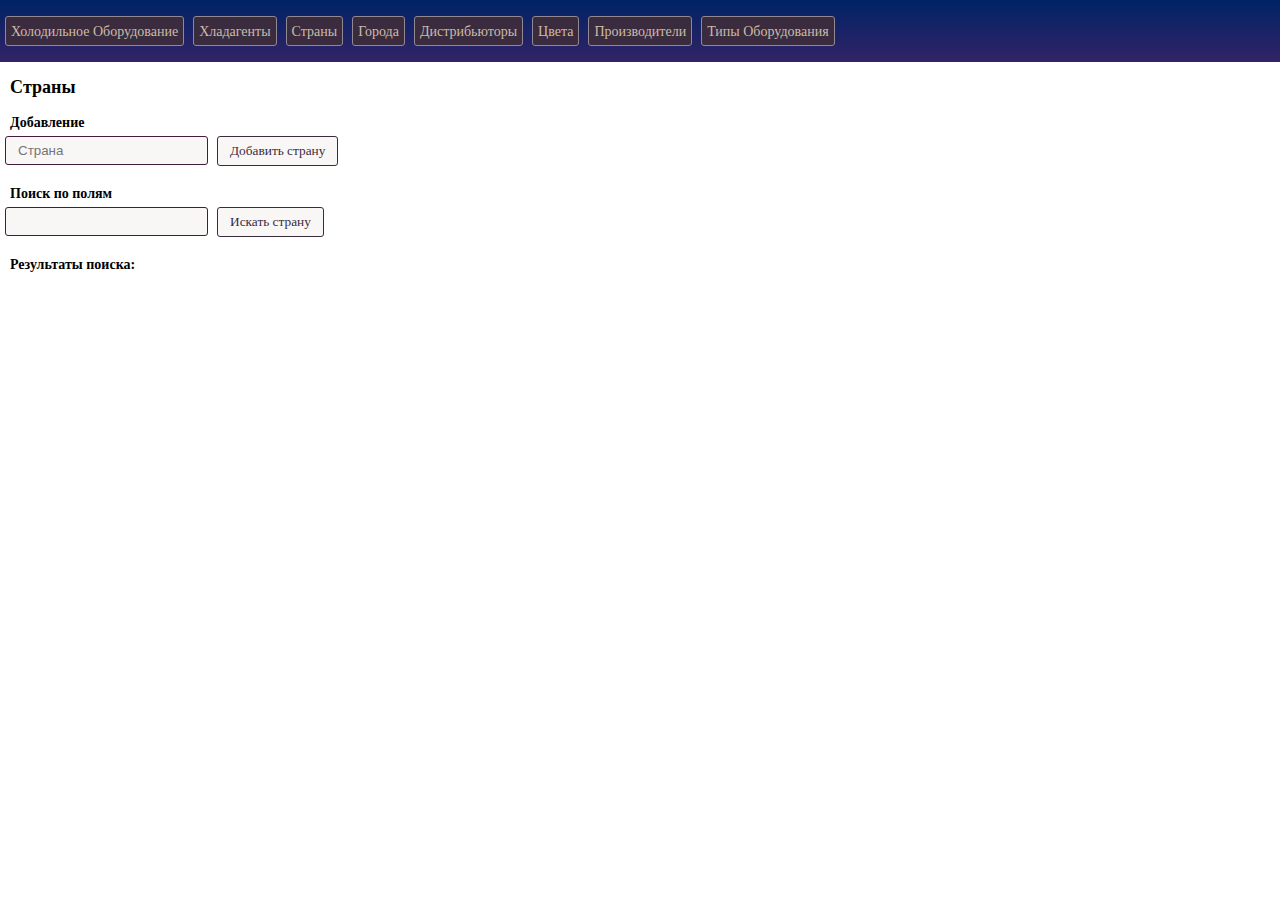
<file: demo/target/classes/static/countries.html>
<!DOCTYPE html>
<html lang="ru" xml:lang="ru">
<head>
    <meta charset="UTF-8">
    <link href="StyleSheet.css" rel="stylesheet">
</head>
<body>
<meta charset="UTF-8">
<header>
    <p><a href="index.html">Холодильное оборудование</a></p>
    <p><a href="coolants.html">Хладагенты</a></p>
    <p><a href="countries.html">Страны</a></p>
    <p><a href="cities.html">Города</a></p>
    <p><a href="distr.html">Дистрибьюторы</a></p>
    <p><a href="colors.html">Цвета</a></p>
    <p><a href="mans.html">Производители</a></p>
    <p><a href="types.html">Типы оборудования</a></p>
    <br>
</header>
<h2>Cтраны</h2>
<b>Добавление</b>
<br>


<form action="#">
    <input id="name" placeholder="Страна">
    <button onclick="createCity()">Добавить страну</button>
</form>

<br>
<b>Поиск по полям</b>
<br>
<input id="search_field">
<script>

function searchAllByName() {
        var name = document.getElementById("search_field").value;
        if (name.length == 0) loadCountries();
        else {
        var xhttp = new XMLHttpRequest();
        xhttp.onreadystatechange = function () {
            if (this.readyState == 4 && this.status == 200) {
                var countries = JSON.parse(this.responseText);
                var html = '<tr>\n' +
                    '        <th>Id</th>\n' +
                    '        <th>Страна</th>\n' +
                    '        <th>Удаление</th>\n' +
                    '    </tr>';
                for (var i = 0; i < countries.length; i++) {
                        var country = countries[i];
                        if (country.name.toLowerCase().includes(name.toLowerCase())) {
                        console.log(city);
                        html = html + '<tr><td>' + country.id + '</td>\n' +
                            '        <td>' + country.name + '</td>\n' +
                            '        <td><button onclick="deleteCountry(' + city.id + ')">Удалить</button></td></tr>';
                    }
                }
                document.getElementById("countriesList").innerHTML = html;
            }
        };
        xhttp.open("GET", "http://localhost:5438/countries/findAll", true);
        xhttp.send();
        }
    }

    function deleteCity(countryId) {
        var xhttp = new XMLHttpRequest();
        xhttp.open("DELETE", "http://localhost:5438/countries/delete/" + countryId, true);
        xhttp.send();
    }

    function createCity() {
        var countryName = document.getElementById("name").value;

        var xmlhttp = new XMLHttpRequest();   // new HttpRequest instance
        xmlhttp.open("POST", "http://localhost:5438/countries/save");
        xmlhttp.setRequestHeader("Content-Type", "application/json");
        xmlhttp.send(JSON.stringify({name: countryName}));

        loadCountries();
    }

    function loadCountries() {
        var xhttp = new XMLHttpRequest();
        xhttp.onreadystatechange = function () {
            if (this.readyState == 4 && this.status == 200) {
                var countries = JSON.parse(this.responseText);
                var html = '<tr>\n' +
                    '        <th>Id</th>\n' +
                    '        <th>Страна</th>\n' +
                    '    </tr>';
                for (var i = 0; i < countries.length; i++) {
                    var country = countries[i];
                    console.log(city);
                    html = html + '<tr><td>' + country.id + '</td>\n' +
                        '        <td>' + country.name + '</td>\n' +

                }
                document.getElementById("countriesList").innerHTML = html;
            }
        };
        xhttp.open("GET", "http://localhost:5438/countries/findAll", true);
        xhttp.send();
    }

    loadCountries();
</script>

<button onclick="searchAllByName()">Искать страну</button>
<br>
<br>
<b>Результаты поиска:</b>
<br>
<table id="countriesList">

</table>
</body>
</html>
</file>
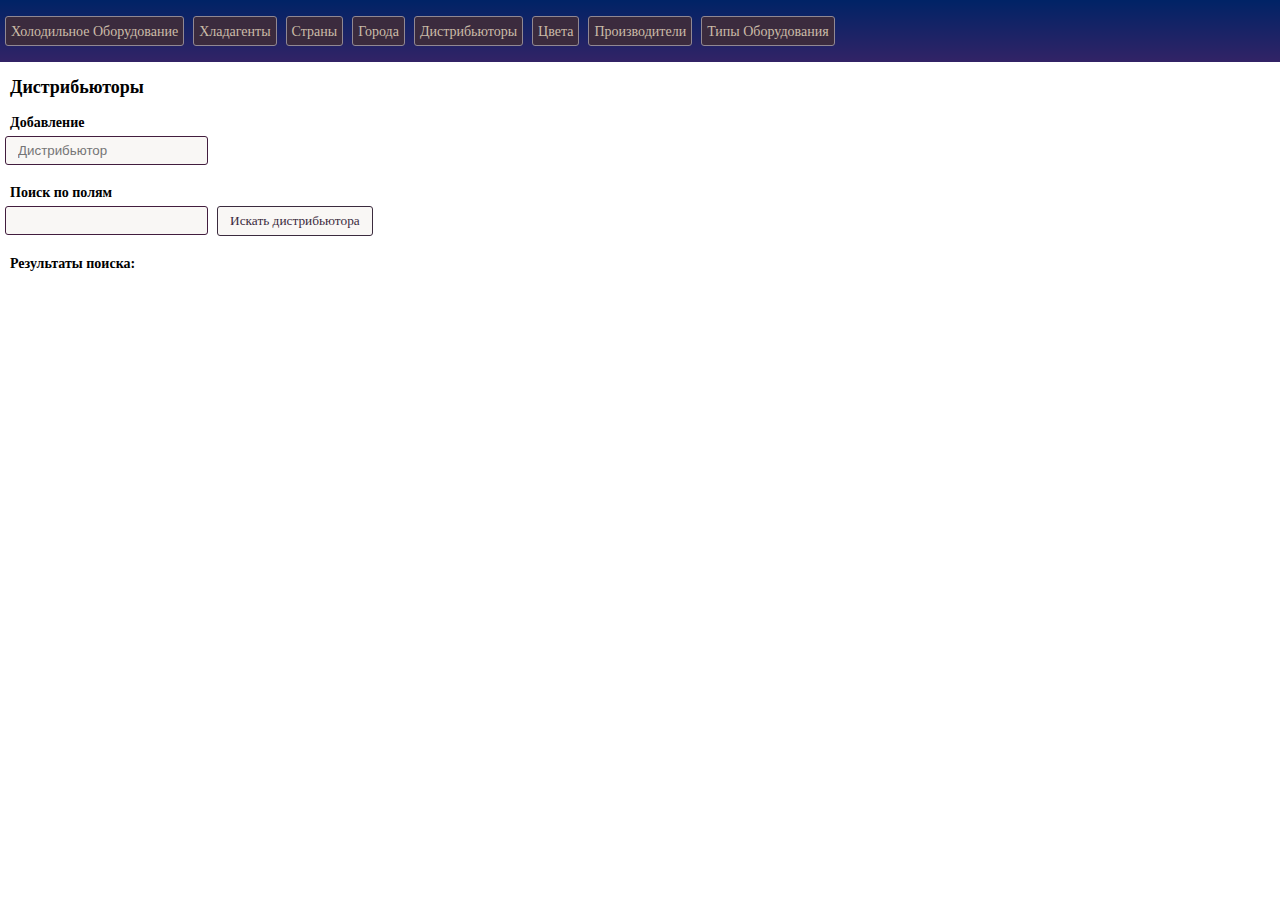
<file: demo/target/classes/static/distr.html>
<!DOCTYPE html>
<html lang="ru" xml:lang="ru">
<head>
    <meta charset="UTF-8">
    <link href="StyleSheet.css" rel="stylesheet">
</head>
<body>
<meta charset="UTF-8">
<header>
    <p><a href="index.html">Холодильное оборудование</a></p>
    <p><a href="coolants.html">Хладагенты</a></p>
    <p><a href="countries.html">Страны</a></p>
    <p><a href="cities.html">Города</a></p>
    <p><a href="distr.html">Дистрибьюторы</a></p>
    <p><a href="colors.html">Цвета</a></p>
    <p><a href="mans.html">Производители</a></p>
    <p><a href="types.html">Типы оборудования</a></p>
    <br>
</header>
<h2>Дистрибьюторы</h2>
<b>Добавление</b>
<br>


<form action="#">
    <input id="name" placeholder="Дистрибьютор">

</form>

<br>
<b>Поиск по полям</b>
<br>
<input id="search_field">
<script>

function searchAllByName() {
        var name = document.getElementById("search_field").value;
        if (name.length == 0) loadDistrs();
        else {
        var xhttp = new XMLHttpRequest();
        xhttp.onreadystatechange = function () {
            if (this.readyState == 4 && this.status == 200) {
                var distrs = JSON.parse(this.responseText);
                var html = '<tr>\n' +
                    '        <th>Id</th>\n' +
                    '        <th>Название</th>\n' +
                    '        <th>Город</th>\n' +
                    '    </tr>';
                for (var i = 0; i < distrs.length; i++) {
                        var distr = distrs[i];
                        if (distr.name.toLowerCase().includes(name.toLowerCase())) {
                        console.log(distr);
                       html = html + '<tr><td>' + distr.id + '</td>\n' +
                        '        <td>' + distr.name + '</td>\n' +
                        '        <td>' + distr.city + '</td>\n' +
                    }
                }
                document.getElementById("distrsList").innerHTML = html;
            }
        };
        xhttp.open("GET", "http://localhost:5438/distr/findAll", true);
        xhttp.send();
        }
    }

    function loadDistrs() {
        var xhttp = new XMLHttpRequest();
        xhttp.onreadystatechange = function () {
            if (this.readyState == 4 && this.status == 200) {
                var distrs = JSON.parse(this.responseText);
                var html = '<tr>\n' +
                    '        <th>Id</th>\n' +
                    '        <th>Название</th>\n' +
                    '        <th>Город</th>\n' +
                    '    </tr>';
                for (var i = 0; i < distrs.length; i++) {
                    var distr = distrs[i];
                    console.log(distr);
                    html = html + '<tr><td>' + distr.id + '</td>\n' +
                        '        <td>' + distr.name + '</td>\n' +
                        '        <td>' + distr.city + '</td>\n' +

                }
                document.getElementById("distrsList").innerHTML = html;
            }
        };
        xhttp.open("GET", "http://localhost:5438/distr/findAll", true);
        xhttp.send();
    }

    loadDistrs();
</script>

<button onclick="searchAllByName()">Искать дистрибьютора</button>
<br>
<br>
<b>Результаты поиска:</b>
<br>
<table id="distrsList">
    
</table>
</body>
</html>
</file>
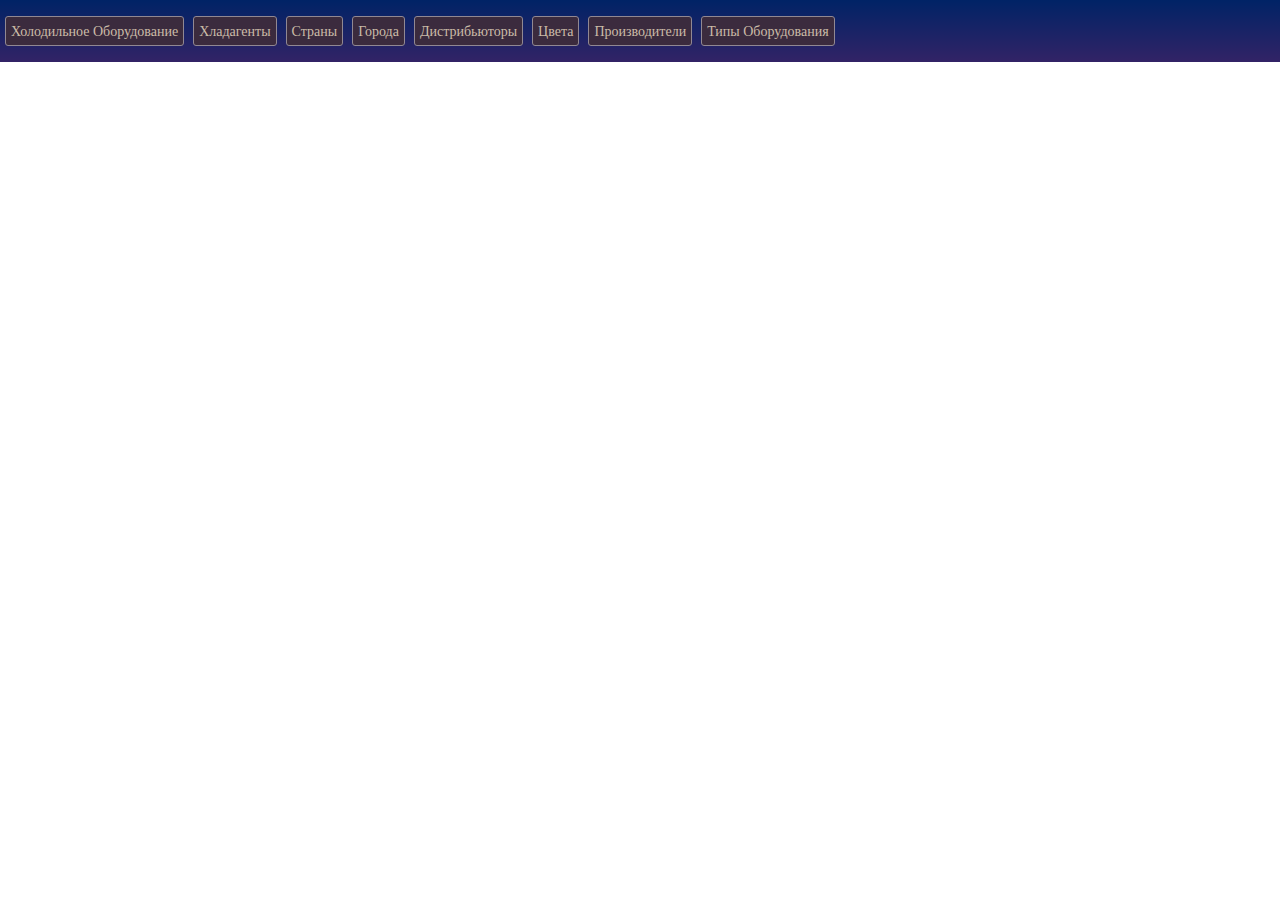
<file: demo/target/classes/static/mans.html>
<!DOCTYPE html>
<html lang="ru" xml:lang="ru">
<head>
    <meta charset="UTF-8">
    <link href="StyleSheet.css" rel="stylesheet">
</head>
<body>
<meta charset="UTF-8">
<header>
    <p><a href="index.html">Холодильное оборудование</a></p>
    <p><a href="coolants.html">Хладагенты</a></p>
    <p><a href="countries.html">Страны</a></p>
    <p><a href="cities.html">Города</a></p>
    <p><a href="distr.html">Дистрибьюторы</a></p>
    <p><a href="colors.html">Цвета</a></p>
    <p><a href="mans.html">Производители</a></p>
    <p><a href="types.html">Типы оборудования</a></p>
    <br>
</header>


</body>
</html>
</file>
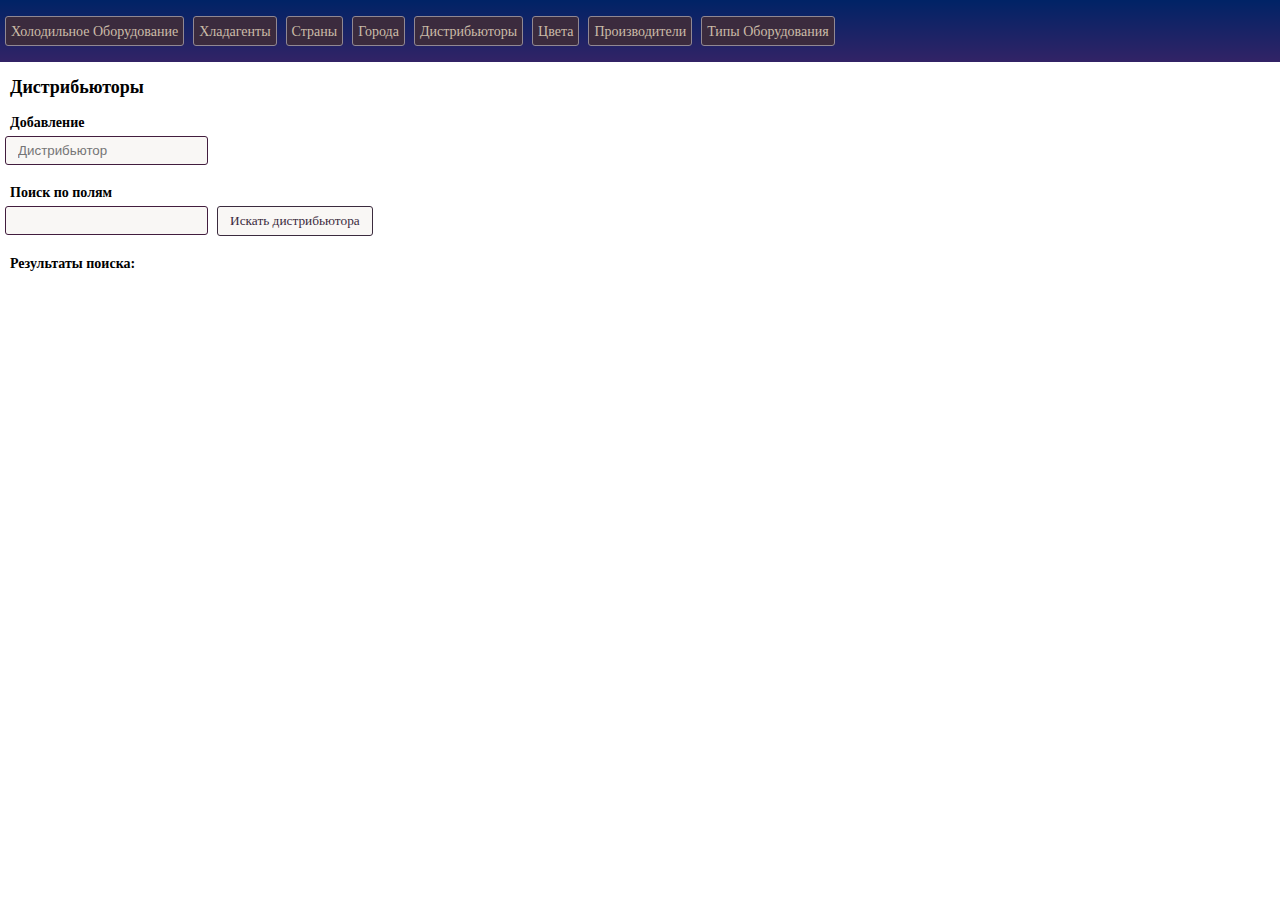
<file: demo/src/main/resources/static/distr.html>
<!DOCTYPE html>
<html lang="ru" xml:lang="ru">
<head>
    <meta charset="UTF-8">
    <link href="StyleSheet.css" rel="stylesheet">
</head>
<body>
<meta charset="UTF-8">
<header>
    <p><a href="index.html">Холодильное оборудование</a></p>
    <p><a href="coolants.html">Хладагенты</a></p>
    <p><a href="countries.html">Страны</a></p>
    <p><a href="cities.html">Города</a></p>
    <p><a href="distr.html">Дистрибьюторы</a></p>
    <p><a href="colors.html">Цвета</a></p>
    <p><a href="mans.html">Производители</a></p>
    <p><a href="types.html">Типы оборудования</a></p>
    <br>
</header>
<h2>Дистрибьюторы</h2>
<b>Добавление</b>
<br>


<form action="#">
    <input id="name" placeholder="Дистрибьютор">

</form>

<br>
<b>Поиск по полям</b>
<br>
<input id="search_field">
<script>

function searchAllByName() {
        var name = document.getElementById("search_field").value;
        if (name.length == 0) loadDistrs();
        else {
        var xhttp = new XMLHttpRequest();
        xhttp.onreadystatechange = function () {
            if (this.readyState == 4 && this.status == 200) {
                var distrs = JSON.parse(this.responseText);
                var html = '<tr>\n' +
                    '        <th>Id</th>\n' +
                    '        <th>Название</th>\n' +
                    '        <th>Город</th>\n' +
                    '    </tr>';
                for (var i = 0; i < distrs.length; i++) {
                        var distr = distrs[i];
                        if (distr.name.toLowerCase().includes(name.toLowerCase())) {
                        console.log(distr);
                       html = html + '<tr><td>' + distr.id + '</td>\n' +
                        '        <td>' + distr.name + '</td>\n' +
                        '        <td>' + distr.city + '</td>\n' +
                    }
                }
                document.getElementById("distrsList").innerHTML = html;
            }
        };
        xhttp.open("GET", "http://localhost:5438/distr/findAll", true);
        xhttp.send();
        }
    }

    function loadDistrs() {
        var xhttp = new XMLHttpRequest();
        xhttp.onreadystatechange = function () {
            if (this.readyState == 4 && this.status == 200) {
                var distrs = JSON.parse(this.responseText);
                var html = '<tr>\n' +
                    '        <th>Id</th>\n' +
                    '        <th>Название</th>\n' +
                    '        <th>Город</th>\n' +
                    '    </tr>';
                for (var i = 0; i < distrs.length; i++) {
                    var distr = distrs[i];
                    console.log(distr);
                    html = html + '<tr><td>' + distr.id + '</td>\n' +
                        '        <td>' + distr.name + '</td>\n' +
                        '        <td>' + distr.city + '</td>\n' +

                }
                document.getElementById("distrsList").innerHTML = html;
            }
        };
        xhttp.open("GET", "http://localhost:5438/distr/findAll", true);
        xhttp.send();
    }

    loadDistrs();
</script>

<button onclick="searchAllByName()">Искать дистрибьютора</button>
<br>
<br>
<b>Результаты поиска:</b>
<br>
<table id="distrsList">

</table>
</body>
</html>
</file>
<file: demo/target/classes/static/StyleSheet.css>
table {
            font-family: "Comic Sans MS", "Comic Sans";
            border-collapse: collapse;
            width: 100%;
            font-size: 14px;
            margin-bottom: 0px;
            margin-top: 5px;
        }

        td, th {
            border: 1px solid #dddddd;
            text-align: left;
            padding: 8px;
        }

        tr:nth-child(even) {
            background-color: #dddddd;
        }
        tr:nth-child(odd) {
            background-color: #ffffff;
        }
        p {
            font-family: Comic Sans MS, Comic Sans;
            display:inline;
            display:inline-block;
            float:center;
            margin-left: 5px;
            margin-right: 0px;
            border: 1px solid #918892;
            border-radius: 3px;
            padding: 5px;
            background-color: #3b2b3e;
        }
        p:hover {
            background-color: #453548;
        }
        button {
            font-family: Comic Sans MS, Comic Sans;
            border: 1px solid #3b2b3e;
            border-radius: 3px;
            color: white;
            padding: 6px 12px;
            text-align: center;
            text-decoration: none;
            display: inline-block;
            background-color: #f9f7f5;
            color: #3b2b3e;
            margin-left: 5px;
            margin-right: 0px;
            margin-bottom: 0px;
            margin-top: 5px;
        }
        button:hover {
            background-color: #ffffff;
            border: 1px solid #421d3e;
            color: #3b2b3e;
        }

        a {
            font-size: 14px;
            text-decoration: none;
            text-transform: capitalize;
            color: #cbbca8;
        }
        a:visited {
            text-decoration: none;
            text-transform: capitalize;
            color: #cbbca8;
        }
        a:active {
            text-decoration: none;
            text-transform: capitalize;
            color: #cbbca8;
        }
        input {
            background-color: #ffffff;
            border: 1px solid #421d3e;
            border-radius: 3px;
            padding: 6px 12px;
            text-align: left;
            text-decoration: none;
            display: inline-block;
            background-color: #f9f7f5;
            margin-left: 5px;
            margin-right: 0px;
            margin-bottom: 0px;
            margin-top: 5px;
        }
        select {
            background-color: #ffffff;
            border: 1px solid #421d3e;
            border-radius: 3px;
            padding: 6px 12px;
            text-align: left;
            text-decoration: none;
            display: inline-block;
            background-color: #f9f7f5;
            margin-left: 5px;
            margin-right: 0px;
            margin-bottom: 0px;
            margin-top: 5px;
                }
        header {
            background: linear-gradient(#002366, #322366);
            -webkit-background-size: cover;
            -moz-background-size: cover;
            -o-background-size: cover;
            background-size: cover;
        }
        h2 {
            font-family: Comic Sans MS, Comic Sans;
            font-size: 18px;
            margin-left: 10px;
        }
        b {
            font-family: Comic Sans MS, Comic Sans;
            font-size: 14px;
            margin-left: 10px;
            margin-bottom: 10px;
            margin-top: 10px;
        }
        header h1 {
            margin: 0;
        }

        html, body {
            background-color: #adf7ca
            font-family: Comic Sans MS, Comic Sans;
            margin: 0;
            padding: 0;
        }
</file>
<file: demo/src/main/resources/static/StyleSheet.css>
table {
            font-family: "Comic Sans MS", "Comic Sans";
            border-collapse: collapse;
            width: 100%;
            font-size: 14px;
            margin-bottom: 0px;
            margin-top: 5px;
        }

        td, th {
            border: 1px solid #dddddd;
            text-align: left;
            padding: 8px;
        }

        tr:nth-child(even) {
            background-color: #dddddd;
        }
        tr:nth-child(odd) {
            background-color: #ffffff;
        }
        p {
            font-family: Comic Sans MS, Comic Sans;
            display:inline;
            display:inline-block;
            float:center;
            margin-left: 5px;
            margin-right: 0px;
            border: 1px solid #918892;
            border-radius: 3px;
            padding: 5px;
            background-color: #3b2b3e;
        }
        p:hover {
            background-color: #453548;
        }
        button {
            font-family: Comic Sans MS, Comic Sans;
            border: 1px solid #3b2b3e;
            border-radius: 3px;
            color: white;
            padding: 6px 12px;
            text-align: center;
            text-decoration: none;
            display: inline-block;
            background-color: #f9f7f5;
            color: #3b2b3e;
            margin-left: 5px;
            margin-right: 0px;
            margin-bottom: 0px;
            margin-top: 5px;
        }
        button:hover {
            background-color: #ffffff;
            border: 1px solid #421d3e;
            color: #3b2b3e;
        }

        a {
            font-size: 14px;
            text-decoration: none;
            text-transform: capitalize;
            color: #cbbca8;
        }
        a:visited {
            text-decoration: none;
            text-transform: capitalize;
            color: #cbbca8;
        }
        a:active {
            text-decoration: none;
            text-transform: capitalize;
            color: #cbbca8;
        }
        input {
            background-color: #ffffff;
            border: 1px solid #421d3e;
            border-radius: 3px;
            padding: 6px 12px;
            text-align: left;
            text-decoration: none;
            display: inline-block;
            background-color: #f9f7f5;
            margin-left: 5px;
            margin-right: 0px;
            margin-bottom: 0px;
            margin-top: 5px;
        }
        select {
            background-color: #ffffff;
            border: 1px solid #421d3e;
            border-radius: 3px;
            padding: 6px 12px;
            text-align: left;
            text-decoration: none;
            display: inline-block;
            background-color: #f9f7f5;
            margin-left: 5px;
            margin-right: 0px;
            margin-bottom: 0px;
            margin-top: 5px;
                }
        header {
            background: linear-gradient(#002366, #322366);
            -webkit-background-size: cover;
            -moz-background-size: cover;
            -o-background-size: cover;
            background-size: cover;
        }
        h2 {
            font-family: Comic Sans MS, Comic Sans;
            font-size: 18px;
            margin-left: 10px;
        }
        b {
            font-family: Comic Sans MS, Comic Sans;
            font-size: 14px;
            margin-left: 10px;
            margin-bottom: 10px;
            margin-top: 10px;
        }
        header h1 {
            margin: 0;
        }

        html, body {
            background-color: #adf7ca
            font-family: Comic Sans MS, Comic Sans;
            margin: 0;
            padding: 0;
        }
</file>
